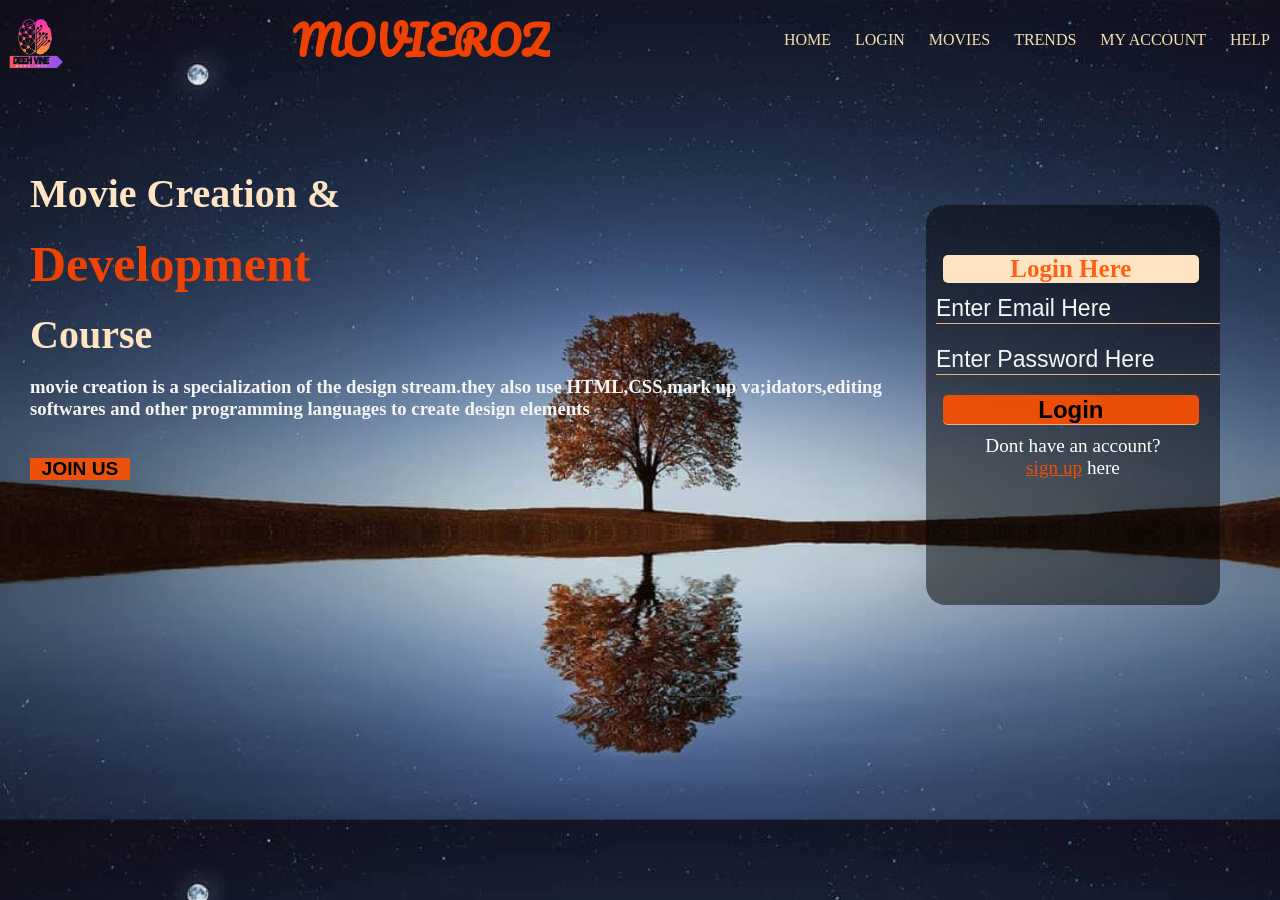
<file: index.html>
<!DOCTYPE html>
<html lang="en">
<head>
    <meta charset="UTF-8">
    <meta name="viewport" content="width=device-width, initial-scale=1.0">
    <title>PROJECT ONE</title>
    <lInk rel="stylesheet" href="project1.css">
    </head>
<body>
    <header>
        <img src="p1_logo.png" alt="LOGO" height="70px" width="70px" id="logo">
        <h2 id="movieroz">MOVIEROZ</h2>
        <nav>
            <ul>
                <li class="menu"><a href="#ho me">HOME</a></li>
                <li class="menu"><a href="#login">LOGIN</a></li>
                <li class="menu"><a href="#movies">MOVIES</a></li>
                <li class="menu"><a href="#trend">TRENDS</a></li>
                <li class="menu"><a href="#account">MY ACCOUNT</a></li>
                <li class="menu"><a href="#help">HELP</a></li>
            </ul>
        </nav>
    </header>
<main>
    <div id="text_div">
        <h1 id="aa">Movie Creation &</h1><br> <h1 id="ab">Development</h1><br> <h1 id="ac">Course</h1><br>
        <h3 id="ad">movie creation is a specialization of the design stream.they also 
            use HTML,CSS,mark up va;idators,editing softwares 
            and other programming languages to create design elements</h3><br>
        <button id="button" disabled><a href="#join us">JOIN US</a></button>


    </div>
    <div id="form_div">
        <form action="">
            <div id="login_here"> 
                <h1 id="login-here">Login Here</h1>
            </div>
            <label for="email"></label>
        <input type="email" id="email" placeholder="Enter Email Here"><br>
        
        <label for="password"></label>
        <input type="password" id="password" placeholder="Enter Password Here"><br>
         
        <input type="submit"value="Login" id="login"><br>
        </form>
        <div id="text">
            Dont have an account?<br>
            <a href=""; style="color: rgba(255, 81, 0, 0.897);">sign up</a> here
        </div>
        
    </div>
</main>
</body>
</html>
</file>
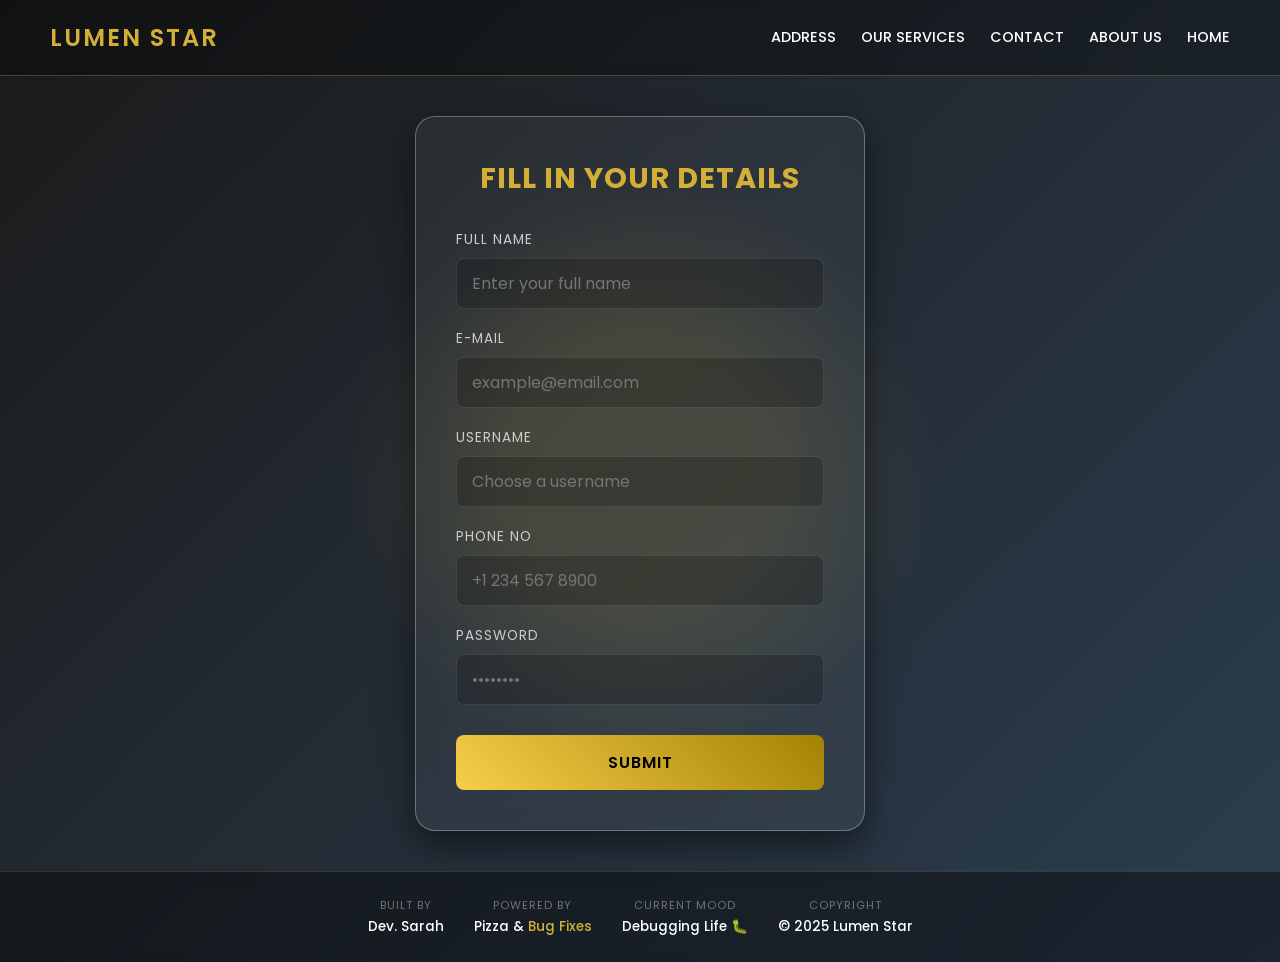
<file: landing-page.html>
<!DOCTYPE html>
<html lang="en">
<head>
    <meta charset="UTF-8">
    <meta name="viewport" content="width=device-width, initial-scale=1.0">
    <title>Luxury Registration Form</title>
    <!-- Google Fonts: Importing a nice clean font -->
    <link rel="preconnect" href="https://fonts.googleapis.com">
    <link rel="preconnect" href="https://fonts.gstatic.com" crossorigin>
    <link href="https://fonts.googleapis.com/css2?family=Poppins:wght@300;400;500;600&display=swap" rel="stylesheet">
    
    <style>
        /* --- RESET & BASIC STYLES --- */
        /* This removes default browser spacing so we start with a clean slate */
        * {
            margin: 0;
            padding: 0;
            box-sizing: border-box;
            font-family: 'Poppins', sans-serif;
        }

        body {
            /* Full screen height */
            min-height: 100vh;
            /* Flexbox to center the form vertically and horizontally */
            display: flex;
            flex-direction: column;
            /* Dark luxury background */
            background: linear-gradient(135deg, #1a1a1a 0%, #2c3e50 100%);
            color: #fff;
        }

        /* --- NAVIGATION BAR --- */
        nav {
            display: flex;
            justify-content: space-between; /* Pushes logo to left, links to right */
            align-items: center;
            padding: 20px 50px;
            background: rgba(0, 0, 0, 0.3); /* Semi-transparent dark bar */
            backdrop-filter: blur(5px);
            
            border-bottom: 1px solid rgba(212, 175, 55, 0.3); /* Subtle gold border */
        }

        .logo {
            font-size: 1.5rem;
            font-weight: 600;
            color: #d4af37; /* Gold color */
            text-transform: uppercase;
            letter-spacing: 2px;
        }

        .nav-links {
            display: flex;
            gap: 25px; /* Space between links */
        }

        .nav-links a {
            text-decoration: none;
            color: #fff;
            font-size: 0.9rem;
            font-weight: 500;
            transition: color 0.3s;
            text-transform: uppercase;
        }

        .nav-links a:hover {
            color: #d4af37; /* Turns gold on hover */
            cursor: pointer;
        }

        /* --- MAIN FORM SECTION --- */
        .main-content {
            flex: 1; /* Takes up remaining space */
            display: flex;
            justify-content: center;
            align-items: center;
            padding: 40px 20px;
            position: relative;
        }

        /* Background decoration (The Gold Star/Circle vibe) */
        .background-shape {
            position: absolute;
            width: 600px;
            height: 600px;
            background: radial-gradient(circle, rgba(212, 175, 55, 0.15) 30%, rgba(0,0,0,0) 70%);
            border-radius: 50%;
            z-index: 0; /* Behind the form */
            pointer-events: none;
        }

        .form-container {
            position: relative;
            z-index: 1; /* In front of the background shape */
            background: rgba(255, 255, 255, 0.05); /* Glassy look */
            border: 1px solid rgba(255, 255, 255, 0.3);
            padding: 40px;
            border-radius: 20px;
            width: 100%;
            max-width: 450px;
            box-shadow: 0 15px 35px rgba(0, 0, 0, 0.5);
            backdrop-filter: blur(10px);
        }

        .form-title {
            text-align: center;
            margin-bottom: 30px;
            color: #d4af37;
            font-size: 1.8rem;
            letter-spacing: 1px;
            text-transform: uppercase;
        }

        /* --- FORM INPUTS --- */
        .input-group {
            margin-bottom: 20px;
        }

        .input-group label {
            display: block;
            margin-bottom: 8px;
            font-size: 0.85rem;
            color: #ccc;
            letter-spacing: 1px;
        }

        .input-group input {
            width: 100%;
            padding: 12px 15px;
            background: rgba(0, 0, 0, 0.2);
            border: 1px solid rgba(255, 255, 255, 0.1);
            border-radius: 8px;
            color: #fff;
            font-size: 1rem;
            outline: none;
            transition: all 0.3s ease;
        }

        .input-group input:focus {
            border-color: #d4af37; /* Gold border when clicked */
            background: rgba(0, 0, 0, 0.4);
        }

        /* --- SUBMIT BUTTON --- */
        .submit-btn {
            width: 100%;
            padding: 15px;
            background: linear-gradient(45deg, #f7ce4a, #a38304);
            border: none;
            border-radius: 8px;
            color: #000;
            font-weight: 600;
            font-size: 1rem;
            cursor: pointer;
            text-transform: uppercase;
            letter-spacing: 1px;
            margin-top: 10px;
            transition: transform 0.2s, box-shadow 0.2s;
        }

        .submit-btn:hover {
            transform: translateY(-2px);
            box-shadow: 0 5px 15px rgba(212, 175, 55, 0.4);
        }

        .submit-btn:active {
            transform: translateY(0);
        }

        /* --- FOOTER STYLES --- */
        footer {
            background: rgba(0, 0, 0, 0.4);
            backdrop-filter: blur(5px);
            border-top: 1px solid rgba(212, 175, 55, 0.2);
            padding: 25px;
            margin-top: auto; /* Ensures footer stays at bottom */
            font-size: 0.85rem;
            color: #aaa;
        }

        .footer-content {
            display: flex;
            justify-content: center;
            align-items: center;
            gap: 30px;
            flex-wrap: wrap;
            max-width: 1200px;
            margin: 0 auto;
        }

        .footer-item {
            display: flex;
            flex-direction: column;
            align-items: center;
            text-align: center;
        }

        .footer-label {
            font-size: 0.7rem;
            text-transform: uppercase;
            letter-spacing: 1px;
            margin-bottom: 3px;
            opacity: 0.6;
        }

        .footer-value {
            color: #fff;
            font-weight: 500;
        }

        .footer-highlight {
            color: #d4af37;
        }

        /* --- MOBILE RESPONSIVENESS --- */
        @media (max-width: 600px) {
            nav {
                flex-direction: column;
                gap: 15px;
                padding: 20px;
            }
            
            .nav-links {
                font-size: 0.8rem;
                gap: 15px;
                flex-wrap: wrap;
                justify-content: center;
            }

            .form-container {
                padding: 30px 20px;
            }

            .footer-content {
                flex-direction: column;
                gap: 20px;
            }
        }
    </style>
</head>
<body>

    <!-- Navigation Bar -->
    <nav>
        <div class="logo">Lumen Star</div>
        <div class="nav-links">
            <!-- Note: href="#" is a placeholder link -->
            <a href="#">Address</a>
            <a href="#">Our Services</a>
            <a href="#">Contact</a>
            <a href="#">About Us</a>
            <a href="#">Home</a>
        </div>
    </nav>

    <!-- Main Section -->
    <section class="main-content">
        <!-- Decorative background glow -->
        <div class="background-shape"></div>

        <!-- The Form Card -->
        <div class="form-container">
            <h2 class="form-title">Fill in your details</h2>
            
            <form action="#">
                <!-- Full Name -->
                <div class="input-group">
                    <label for="fullname">FULL NAME</label>
                    <input type="text" id="fullname" placeholder="Enter your full name">
                </div>

                <!-- Email -->
                <div class="input-group">
                    <label for="email">E-MAIL</label>
                    <input type="email" id="email" placeholder="example@email.com">
                </div>

                <!-- Username -->
                <div class="input-group">
                    <label for="username">USERNAME</label>
                    <input type="text" id="username" placeholder="Choose a username">
                </div>

                <!-- Phone -->
                <div class="input-group">
                    <label for="phone">PHONE NO</label>
                    <input type="tel" id="phone" placeholder="+1 234 567 8900">
                </div>

                <!-- Password -->
                <div class="input-group">
                    <label for="password">PASSWORD</label>
                    <input type="password" id="password" placeholder="••••••••">
                </div>

                <!-- Submit Button -->
                <button type="submit" class="submit-btn">Submit</button>
            </form>
        </div>
    </section>

    <!-- Footer with Random Details -->
    <footer>
        <div class="footer-content">
            <div class="footer-item">
                <span class="footer-label">Built By</span>
                <span class="footer-value">Dev. Sarah</span>
            </div>
            
            <div class="footer-item">
                <span class="footer-label">Powered By</span>
                <span class="footer-value">Pizza & <span class="footer-highlight">Bug Fixes</span></span>
            </div>

            <div class="footer-item">
                <span class="footer-label">Current Mood</span>
                <span class="footer-value">Debugging Life 🐛</span>
            </div>

            <div class="footer-item">
                <span class="footer-label">Copyright</span>
                <span class="footer-value">&copy; 2025 Lumen Star</span>
            </div>
        </div>
    </footer>

</body>
</html>
</file>
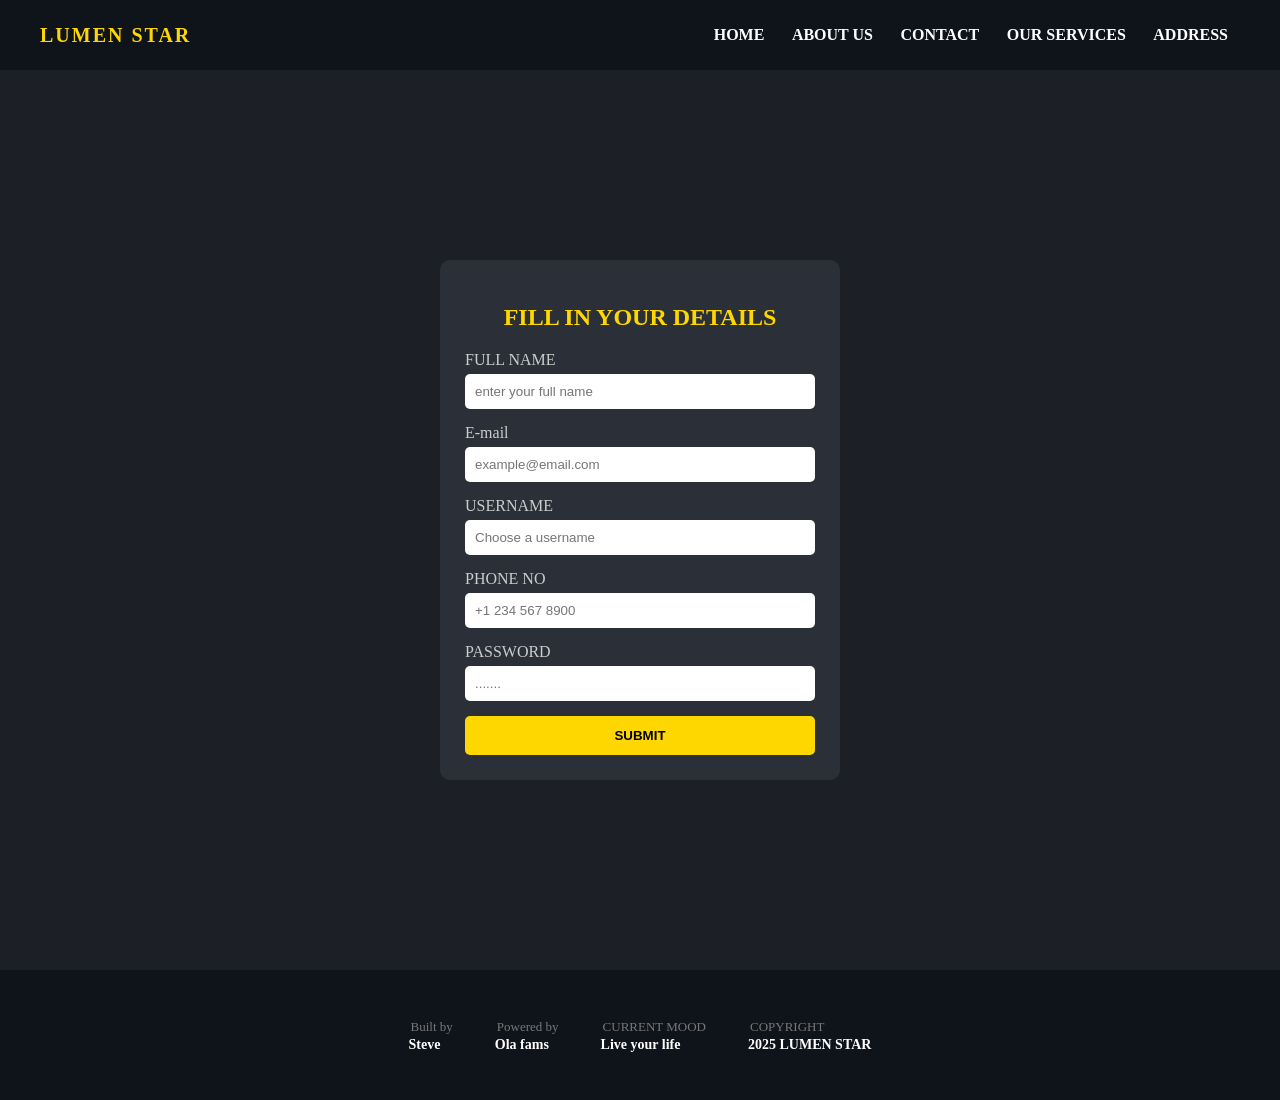
<file: landing.html>
<!DOCTYPE html>
<html lang="en">
<head>
    <meta charset="UTF-8">
    <meta name="viewport" content="width=device-width, initial-scale=1.0">
    <title>Form Project</title>
    <style>
        *{
        }
        nav{
            width: 100%;
            height: 70px;
            background-color: #0f131a;
            display: flex;
            justify-content: space-between;
            align-items: center;
            padding: 0 40px;
            box-sizing: border-box;
        }
        body{
            margin: 0;
            padding: 0;
            width: 100%;
            overflow-x: hidden;
            color: black;
        }
        nav a{
            color: white;
            text-decoration: none;
            text-align: center;
            font-size: 1rem;
            padding: 12px;
            border-radius: 4px;
            font-weight: 600;
        }
        .Header-right {
            color: #ccc;
            margin-left: 25px;
            font-size: 14px;
            text-decoration: none;
            transition: 0.3s;
        }
        .Header-right a:hover{
            color: gold;
        }
        .logo{
            font-size: 20px;
            color: gold;
            letter-spacing: 2px;
            font-weight: bold;
        }
        section{
            height: 200px;
            background-color: grey;
            width: 100%;
            justify-content: center;
            align-items: center;
            display: flex;
            min-height: 100vh;
            background: #1c1f26;
        }
        .form-box{
            width: 350px;
            background: #2a2f38;
            padding: 25px;
            border-radius: 10px;
        }
        .form-box h2{
            text-align: center;
            color: gold;
            margin-bottom: 20px;
        }
        .input-group{
            display: flex;
            flex-direction: column;
            margin-bottom: 15px;
        }
        .input-group label{
            color: #ccc;
            margin-bottom: 5px;
        }
        .input-group input{
            padding: 10px;
            border-radius: 5px;
            border: none;
            outline: none;
        }
        button{
            width: 100%;
            padding: 12px;
            background: gold;
            border: none;
            border-radius: 5px;
            font-weight: bold;
            cursor: pointer;
        }
        footer{
            width: 100%;
            height: 80px;
            background: #0f131a;
            padding: 25px 0;
            display: flex;
            justify-content: center;
            align-items: center;
        }
        .footer-content{
            height: 100%;
            display: flex;
            flex-direction: column;
            
        }
        footer .content-container{
            display: flex;
            flex-direction: row;
            gap: 40px;
        }
        .footer-content p{
            margin: 2px;
            color: rgb(121, 120, 120);
            font-size: 13px;
            white-space: nowrap;
        }
        .footer-content span{
            color: white;
            font-size: 14px;
            font-weight: bold;
        }
    </style>
</head>
<body>
    <nav>
        <div class="logo">
            LUMEN STAR
        </div>
        <div class="Header-right">
            <a href="#">HOME</a>
            <a href="#">ABOUT US</a>
            <a href="#">CONTACT</a>
            <a href="#">OUR SERVICES</a>
            <a href="#">ADDRESS</a>
        </div>
    </nav>
    <section>
        <div class="form-container">
            <form class="form-box">
                <h2>
                    FILL IN YOUR DETAILS
                </h2>
                <div class="input-group">
                    <label for="">FULL NAME</label>
                    <input type="text" placeholder="enter your full name">
                </div>
                <div class="input-group">
                    <label for="">E-mail</label>
                    <input type="email" placeholder="example@email.com">
                </div>
                <div class="input-group">
                    <label for="">USERNAME</label>
                    <input type="text" placeholder="Choose a username">
                </div>
                <div class="input-group">
                    <label for="">PHONE NO</label>
                    <input type="tel" placeholder="+1 234 567 8900">
                </div>
                <div class="input-group">
                    <label for="">PASSWORD</label>
                    <input type="password" placeholder=".......">
                </div>
                <button type="submit">SUBMIT</button>
            </form>
        </div>
    </section>
    <footer>
      <div class="content-container">
         <div class="footer-content">
            <p>Built by</p>
            <span>Steve</span>
        </div>
        <div class="footer-content">
            <p>Powered by</p>
            <span>Ola fams</span>
        </div>
        <div class="footer-content">
            <P>CURRENT MOOD</P>
            <span>Live your life</span>
        </div>
        <div class="footer-content">
            <P>COPYRIGHT</P>
            <span>2025 LUMEN STAR</span>
        </div>
      </div>
        
    </footer>
</body>
</html>
</file>
<file: project1.css>
*{
    padding: 0;
    margin: 0;
    overflow-x: hidden;
}
body{
    background-image: url(image.jpg);
    position: fixed;

}
main{
    margin-top: 70px;
    display: flex;
    flex-direction: row;
    align-items: center;

}

header{
    align-items: center;
    width: 100%;
    height: 80px;
    position: fixed;
    z-index: 1000;
    scrollbar-width: none;
    display:flex;
    flex-direction: row;
    justify-content: space-between;
}

#logo{
    margin-bottom: 0px;

}

@font-face {
    font-family: pacifico;
    src: url(Pacifico-Regular.ttf);
}

body{
    background-image: url(image.jpg);
    background-size: cover;
}

.menu{
    margin: 10px;
    margin-top: 50px;
    padding: 0px;
    display: inline;
    margin-bottom: 0px;
    width: fit-content;
}

.menu a{
    font-family: 'Times New Roman', Times, serif;
    text-decoration: none;
    color: wheat;
    transition: 0.3s ease-in;
}

.menu a:hover{
    color: orangered;
}
 @media (max-width: 868px){
    #movieroz{
        display: none;
    }
    main{
        flex-direction: column;
    }
 }

#movieroz{
    color: rgba(255, 68, 0, 0.932);
    top: 10px;
    left: 0px;
    font-size: 40px;
    font-family: pacifico;
}

#text_div{
    flex: 0 0 70%;
    display: block;
    height: 500px;
    padding-top: 100px;
    padding-left: 30px;
    display: inline-block;
}

#aa{font-size: 40px;
margin-bottom: 0px;
color: bisque;
}
#ab{font-size: 50px;
    margin-bottom: 0px;
    color: rgba(255, 68, 0, 0.932);
}
#ac{
    font-size: 40px;
    margin-bottom: 0px;
    color: bisque;
}
#ad{
    margin-bottom: 0px;
    color: whitesmoke;
}
#button{
    background-color: rgba(255, 81, 0, 0.897);
    margin-top: 20px;
    border: none;
    font-size: larger;
    font-weight: 900;
    color: black;
    width: 100px;
    border-bottom: none;
     
}
#button a{
    color: black;
    border-bottom: none;
    text-decoration: none;
}
#form_div{
    right: 10px;
    height: 350px;
    background-color: rgba(3, 3, 3, 0.5);
    padding-top: 50px;
    margin-right: 60px;
    margin-top: 70px;
    border-radius: 20px;
}
#login_here{
    width: 87%;
    background-color: bisque;
    margin-left: 17px;
    border-radius: 5px;
}
#login-here{
    text-align: center;
    color: rgba(255, 81, 0, 0.897);
    font-size: 25px;
    font-family: Cambria, Cochin, Georgia, Times, 'Times New Roman', serif;
}
#form_div input{
    height: 30px;
    border: none;
    border-bottom: rgb(238, 174, 128) 2px solid;
    font-size: 23px;
    background-color: rgba(255, 255, 255, 0);
    margin: 10px;
    border-bottom-width: 1px;
    color: black;
}
::placeholder{
    color: whitesmoke;
}
#form_div #login{
    width: 87%;
    text-align: center;
    background-color: rgba(255, 81, 0, 0.897);
    font-size: x-large;
    font-weight: bolder;
    margin-left: 17px;
    border-radius: 5px;
    
}
#text{
    font-size: larger;
    text-align: center;
    color: white;
}
</file>
